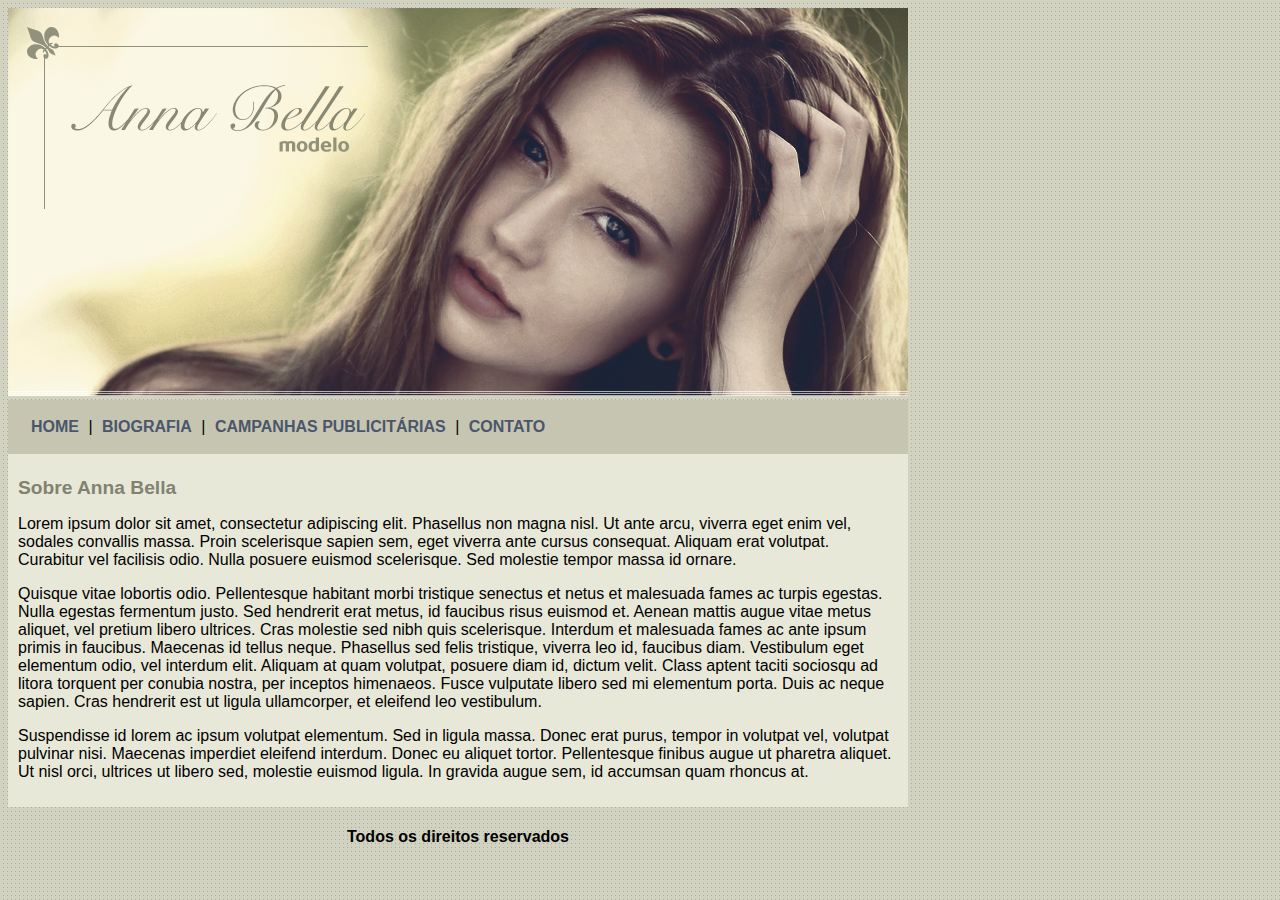
<file: index.html>
<!DOCTYPE html>
<html>
<head>
	<meta charset="utf-8">
	<meta name="viewport" content="width=device-width, initial-scale=1">
	<title>Anna Bella Oficial</title>
	<link rel="stylesheet" type="text/css" href="estilo.css">
</head>
<body>

	<div id="principal">

		<img src= "imagens/capa.png">

		<div id="menu">
			<a href="index.html">HOME</a> |
			<a href="biografia.html">BIOGRAFIA</a> |
			<a href="campanhas-publicatarias.html">CAMPANHAS PUBLICITÁRIAS</a> |
			<a href="contato.html">CONTATO</a> 
		</div>

		<div id="conteudo"> <!--inicio conteudo -->
			<h1>Sobre Anna Bella</h1>

		
			<p>Lorem ipsum dolor sit amet, consectetur adipiscing elit. Phasellus non magna nisl. Ut ante arcu, viverra eget enim vel, sodales convallis massa. Proin scelerisque sapien sem, eget viverra ante cursus consequat. Aliquam erat volutpat. Curabitur vel facilisis odio. Nulla posuere euismod scelerisque. Sed molestie tempor massa id ornare.</p>

			<p>Quisque vitae lobortis odio. Pellentesque habitant morbi tristique senectus et netus et malesuada fames ac turpis egestas. Nulla egestas fermentum justo. Sed hendrerit erat metus, id faucibus risus euismod et. Aenean mattis augue vitae metus aliquet, vel pretium libero ultrices. Cras molestie sed nibh quis scelerisque. Interdum et malesuada fames ac ante ipsum primis in faucibus. Maecenas id tellus neque. Phasellus sed felis tristique, viverra leo id, faucibus diam. Vestibulum eget elementum odio, vel interdum elit. Aliquam at quam volutpat, posuere diam id, dictum velit. Class aptent taciti sociosqu ad litora torquent per conubia nostra, per inceptos himenaeos. Fusce vulputate libero sed mi elementum porta. Duis ac neque sapien. Cras hendrerit est ut ligula ullamcorper, et eleifend leo vestibulum.</p>

			<p>Suspendisse id lorem ac ipsum volutpat elementum. Sed in ligula massa. Donec erat purus, tempor in volutpat vel, volutpat pulvinar nisi. Maecenas imperdiet eleifend interdum. Donec eu aliquet tortor. Pellentesque finibus augue ut pharetra aliquet. Ut nisl orci, ultrices ut libero sed, molestie euismod ligula. In gravida augue sem, id accumsan quam rhoncus at.</p>


		</div> <!--fim conteudo -->

		<div id= "rodape">

			<h4>Todos os direitos reservados</h4>
			
		</div>

	</div>



</body>
</html>
</file>
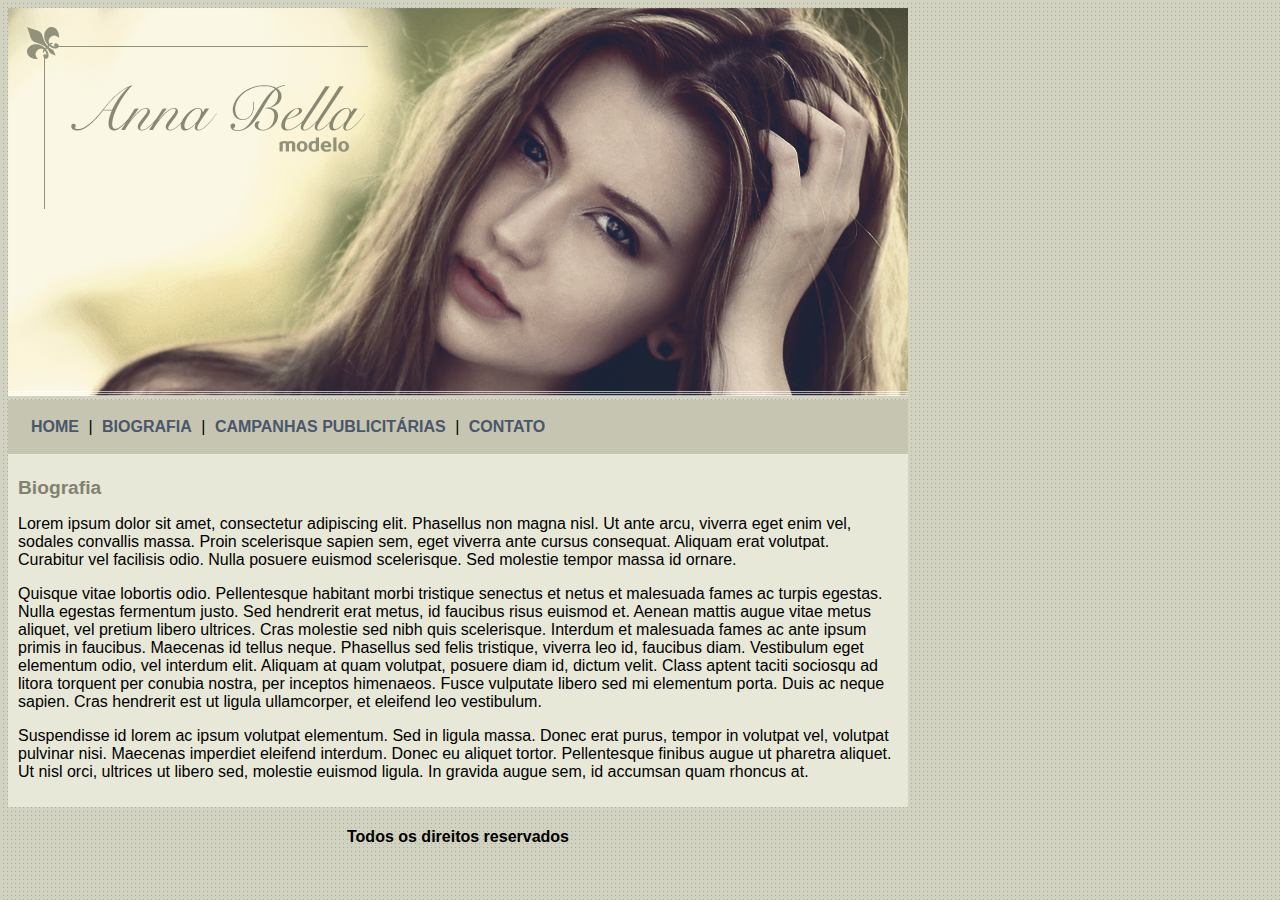
<file: biografia.html>
<!DOCTYPE html>
<html>
<head>
	<meta charset="utf-8">
	<meta name="viewport" content="width=device-width, initial-scale=1">
	<title>Anna Bella - Biografia </title>
	<link rel="stylesheet" type="text/css" href="estilo.css">
</head>
<body>

	<div id="principal">

		<img src= "imagens/capa.png">

		<div id="menu">
			<a href="index.html">HOME</a> |
			<a href="biografia.html">BIOGRAFIA</a> |
			<a href="campanhas-publicatarias.html">CAMPANHAS PUBLICITÁRIAS</a> |
			<a href="contato.html">CONTATO</a> 
		</div>

		<div id="conteudo"> <!--inicio conteudo -->
			<h1>Biografia</h1>

			<p>Lorem ipsum dolor sit amet, consectetur adipiscing elit. Phasellus non magna nisl. Ut ante arcu, viverra eget enim vel, sodales convallis massa. Proin scelerisque sapien sem, eget viverra ante cursus consequat. Aliquam erat volutpat. Curabitur vel facilisis odio. Nulla posuere euismod scelerisque. Sed molestie tempor massa id ornare.</p>

			<p>Quisque vitae lobortis odio. Pellentesque habitant morbi tristique senectus et netus et malesuada fames ac turpis egestas. Nulla egestas fermentum justo. Sed hendrerit erat metus, id faucibus risus euismod et. Aenean mattis augue vitae metus aliquet, vel pretium libero ultrices. Cras molestie sed nibh quis scelerisque. Interdum et malesuada fames ac ante ipsum primis in faucibus. Maecenas id tellus neque. Phasellus sed felis tristique, viverra leo id, faucibus diam. Vestibulum eget elementum odio, vel interdum elit. Aliquam at quam volutpat, posuere diam id, dictum velit. Class aptent taciti sociosqu ad litora torquent per conubia nostra, per inceptos himenaeos. Fusce vulputate libero sed mi elementum porta. Duis ac neque sapien. Cras hendrerit est ut ligula ullamcorper, et eleifend leo vestibulum.</p>

			<p>Suspendisse id lorem ac ipsum volutpat elementum. Sed in ligula massa. Donec erat purus, tempor in volutpat vel, volutpat pulvinar nisi. Maecenas imperdiet eleifend interdum. Donec eu aliquet tortor. Pellentesque finibus augue ut pharetra aliquet. Ut nisl orci, ultrices ut libero sed, molestie euismod ligula. In gravida augue sem, id accumsan quam rhoncus at.</p>

		</div> <!--fim conteudo -->

		<div id= "rodape">

			<h4>Todos os direitos reservados</h4>
			
		</div>

	</div>



</body>
</html>
</file>
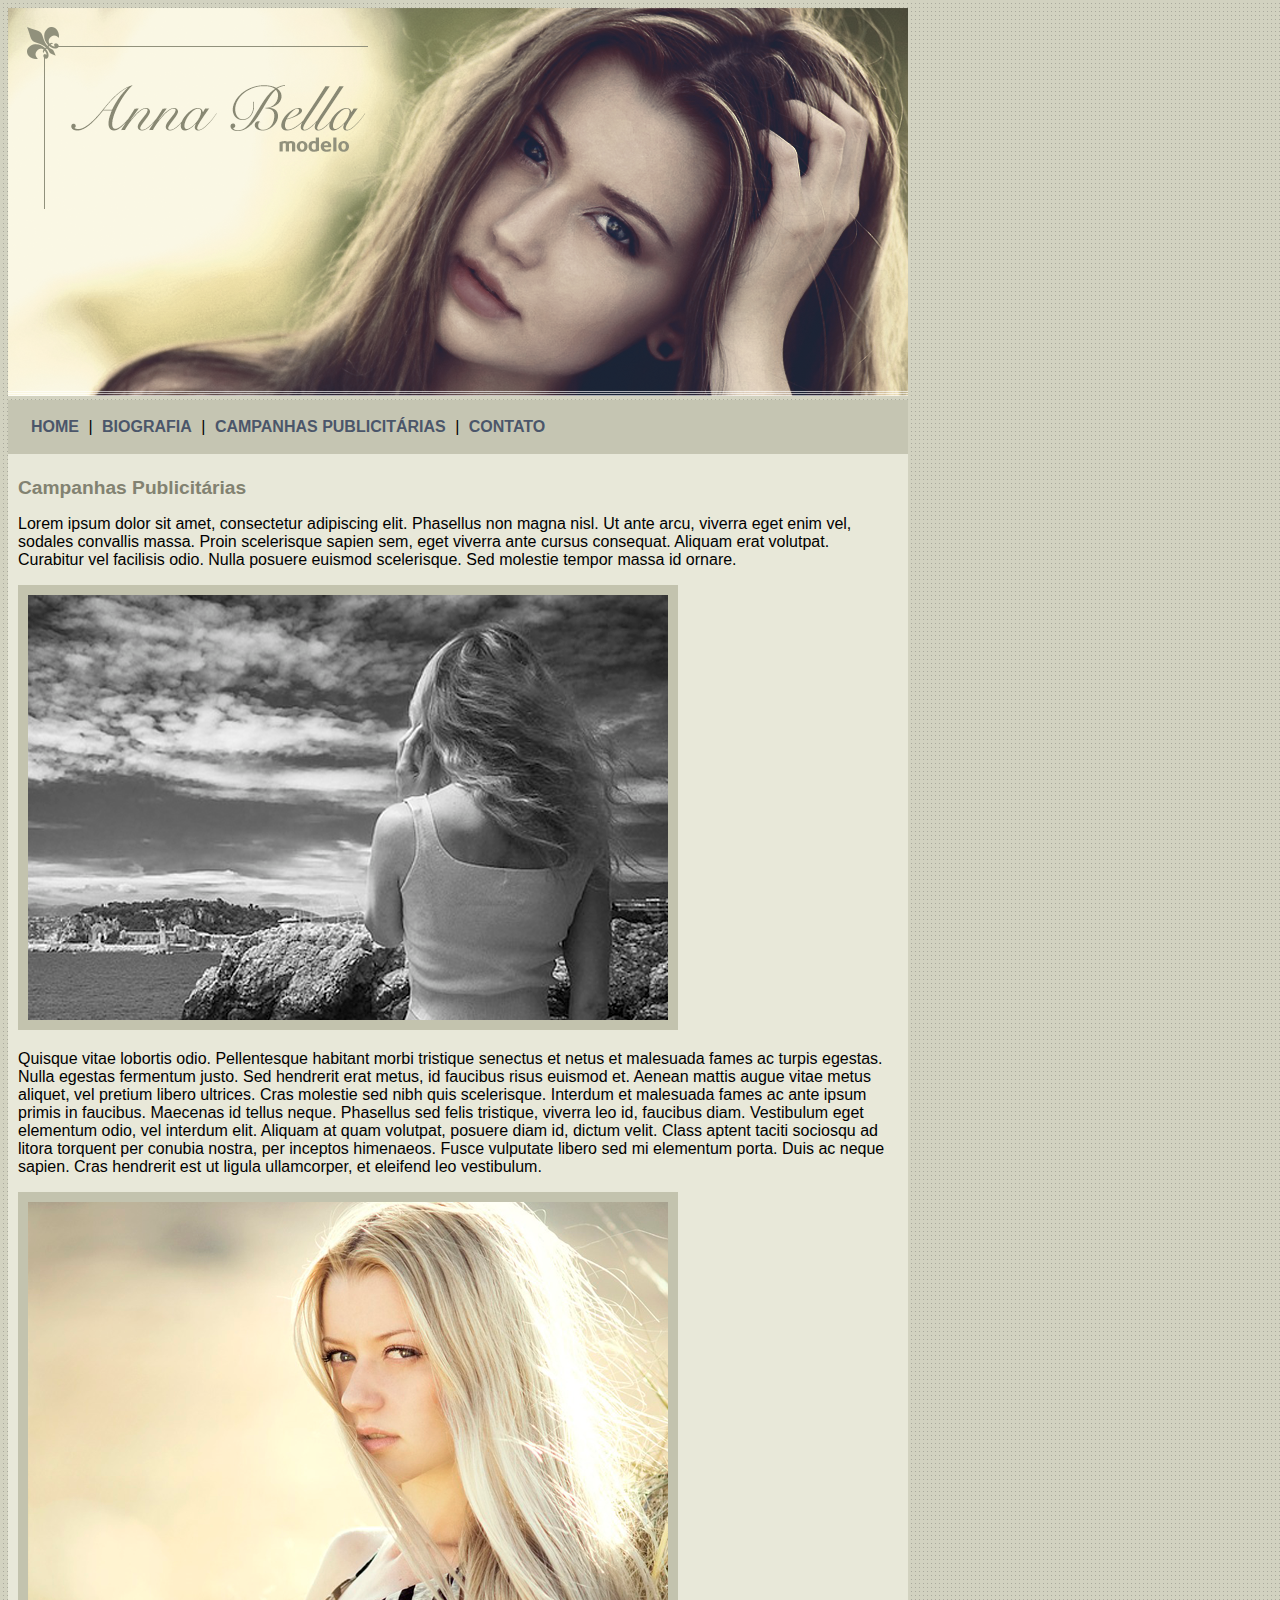
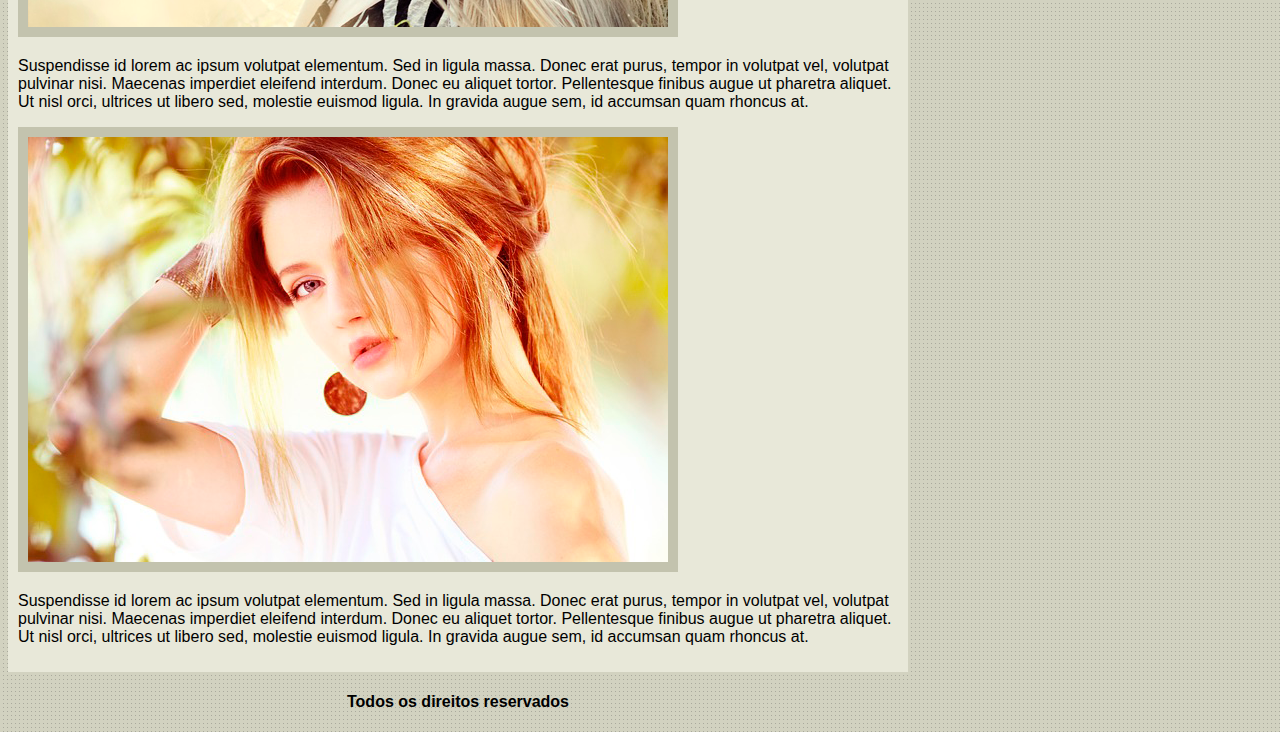
<file: campanhas-publicatarias.html>
<!DOCTYPE html>
<html>
<head>
	<meta charset="utf-8">
	<meta name="viewport" content="width=device-width, initial-scale=1">
	<title>Campanhas Publicitárias</title>
	<link rel="stylesheet" type="text/css" href="estilo.css">
</head>
<body>

	<div id="principal">

		<img src= "imagens/capa.png">

		<div id="menu">
			<a href="index.html">HOME</a> |
			<a href="biografia.html">BIOGRAFIA</a> |
			<a href="campanhas-publicatarias.html">CAMPANHAS PUBLICITÁRIAS</a> |
			<a href="contato.html">CONTATO</a> 
		</div>

		<div id="conteudo"> <!--inicio conteudo -->
			<h1>Campanhas Publicitárias</h1>

		
			<p>Lorem ipsum dolor sit amet, consectetur adipiscing elit. Phasellus non magna nisl. Ut ante arcu, viverra eget enim vel, sodales convallis massa. Proin scelerisque sapien sem, eget viverra ante cursus consequat. Aliquam erat volutpat. Curabitur vel facilisis odio. Nulla posuere euismod scelerisque. Sed molestie tempor massa id ornare.</p>

			<img src="imagens/foto1.png" class="img-campanha">

			<p>Quisque vitae lobortis odio. Pellentesque habitant morbi tristique senectus et netus et malesuada fames ac turpis egestas. Nulla egestas fermentum justo. Sed hendrerit erat metus, id faucibus risus euismod et. Aenean mattis augue vitae metus aliquet, vel pretium libero ultrices. Cras molestie sed nibh quis scelerisque. Interdum et malesuada fames ac ante ipsum primis in faucibus. Maecenas id tellus neque. Phasellus sed felis tristique, viverra leo id, faucibus diam. Vestibulum eget elementum odio, vel interdum elit. Aliquam at quam volutpat, posuere diam id, dictum velit. Class aptent taciti sociosqu ad litora torquent per conubia nostra, per inceptos himenaeos. Fusce vulputate libero sed mi elementum porta. Duis ac neque sapien. Cras hendrerit est ut ligula ullamcorper, et eleifend leo vestibulum.</p>

			<img src="imagens/foto2.png" class="img-campanha">

			<p>Suspendisse id lorem ac ipsum volutpat elementum. Sed in ligula massa. Donec erat purus, tempor in volutpat vel, volutpat pulvinar nisi. Maecenas imperdiet eleifend interdum. Donec eu aliquet tortor. Pellentesque finibus augue ut pharetra aliquet. Ut nisl orci, ultrices ut libero sed, molestie euismod ligula. In gravida augue sem, id accumsan quam rhoncus at.</p>

			<img src="imagens/foto3.png" class="img-campanha">

			<p>Suspendisse id lorem ac ipsum volutpat elementum. Sed in ligula massa. Donec erat purus, tempor in volutpat vel, volutpat pulvinar nisi. Maecenas imperdiet eleifend interdum. Donec eu aliquet tortor. Pellentesque finibus augue ut pharetra aliquet. Ut nisl orci, ultrices ut libero sed, molestie euismod ligula. In gravida augue sem, id accumsan quam rhoncus at.</p>


		</div> <!--fim conteudo -->

		<div id= "rodape">

			<h4>Todos os direitos reservados</h4>
			
		</div>

	</div>



</body>
</html>
</file>
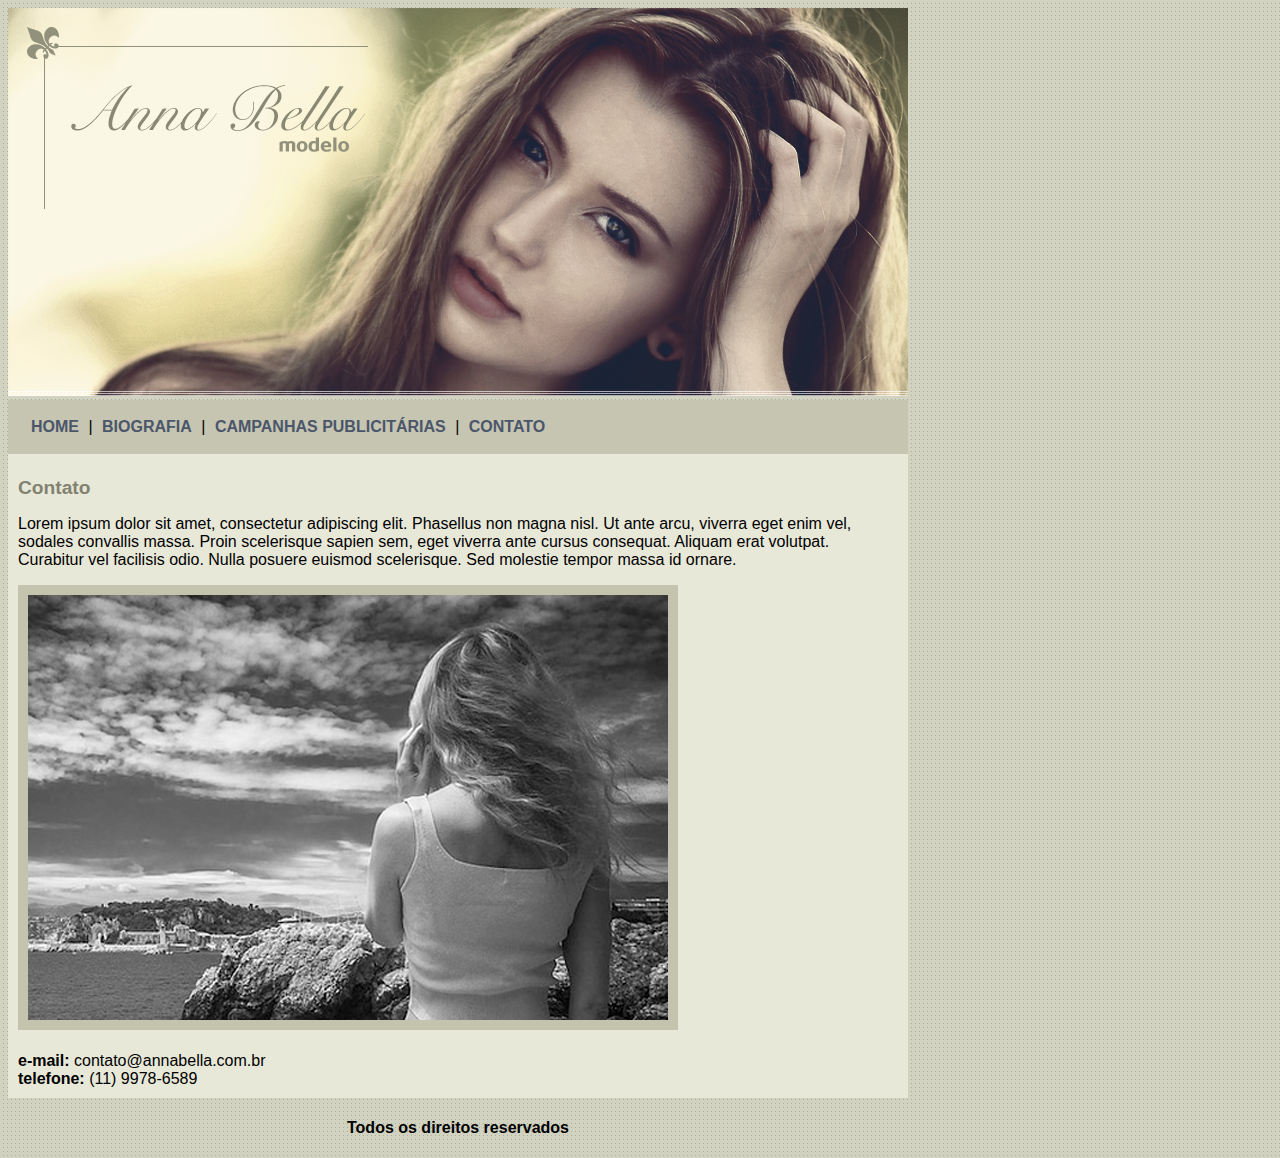
<file: contato.html>
<!DOCTYPE html>
<html>
<head>
	<meta charset="utf-8">
	<meta name="viewport" content="width=device-width, initial-scale=1">
	<title>Contato</title>
	<link rel="stylesheet" type="text/css" href="estilo.css">
</head>
<body>

	<div id="principal">

		<img src= "imagens/capa.png">

		<div id="menu">
			<a href="index.html">HOME</a> |
			<a href="biografia.html">BIOGRAFIA</a> |
			<a href="campanhas-publicatarias.html">CAMPANHAS PUBLICITÁRIAS</a> |
			<a href="contato.html">CONTATO</a> 
		</div>

		<div id="conteudo"> <!--inicio conteudo -->
			<h1>Contato</h1>

		
			<p>Lorem ipsum dolor sit amet, consectetur adipiscing elit. Phasellus non magna nisl. Ut ante arcu, viverra eget enim vel, sodales convallis massa. Proin scelerisque sapien sem, eget viverra ante cursus consequat. Aliquam erat volutpat. Curabitur vel facilisis odio. Nulla posuere euismod scelerisque. Sed molestie tempor massa id ornare.</p>

			<img src="imagens/foto1.png" class="img-campanha">
			<div>

			<br><strong> e-mail:</strong> contato@annabella.com.br <br>
			<strong> telefone: </strong> (11) 9978-6589
			</div>


		</div> <!--fim conteudo -->

		<div id= "rodape">

			<h4>Todos os direitos reservados</h4>
			
		</div>

	</div>



</body>
</html>
</file>
<file: estilo.css>
body {
	background: #d2d2c1 url('imagens/fundo.png');
	font: 16px Arial, Helvetica, sans-serif;
}

#principal {
	width: 900px;
}

#menu {
	background: #c5c5b2;
	padding: 18px;
}

a {
	color: #4b566a;
	text-decoration: none;
	font-weight: bold;
	padding: 5px;

}

#conteudo {
	background: #e8e8d9;
	padding: 10px;
}


.centralizar {
	text-align: center;

}

h1 {
	color: #828271;
	font-size: 1.2em;
}

#rodape {
	text-align: center;
}

.img-campanha {
	border: 10px solid#c3c3ae;
}
</file>
